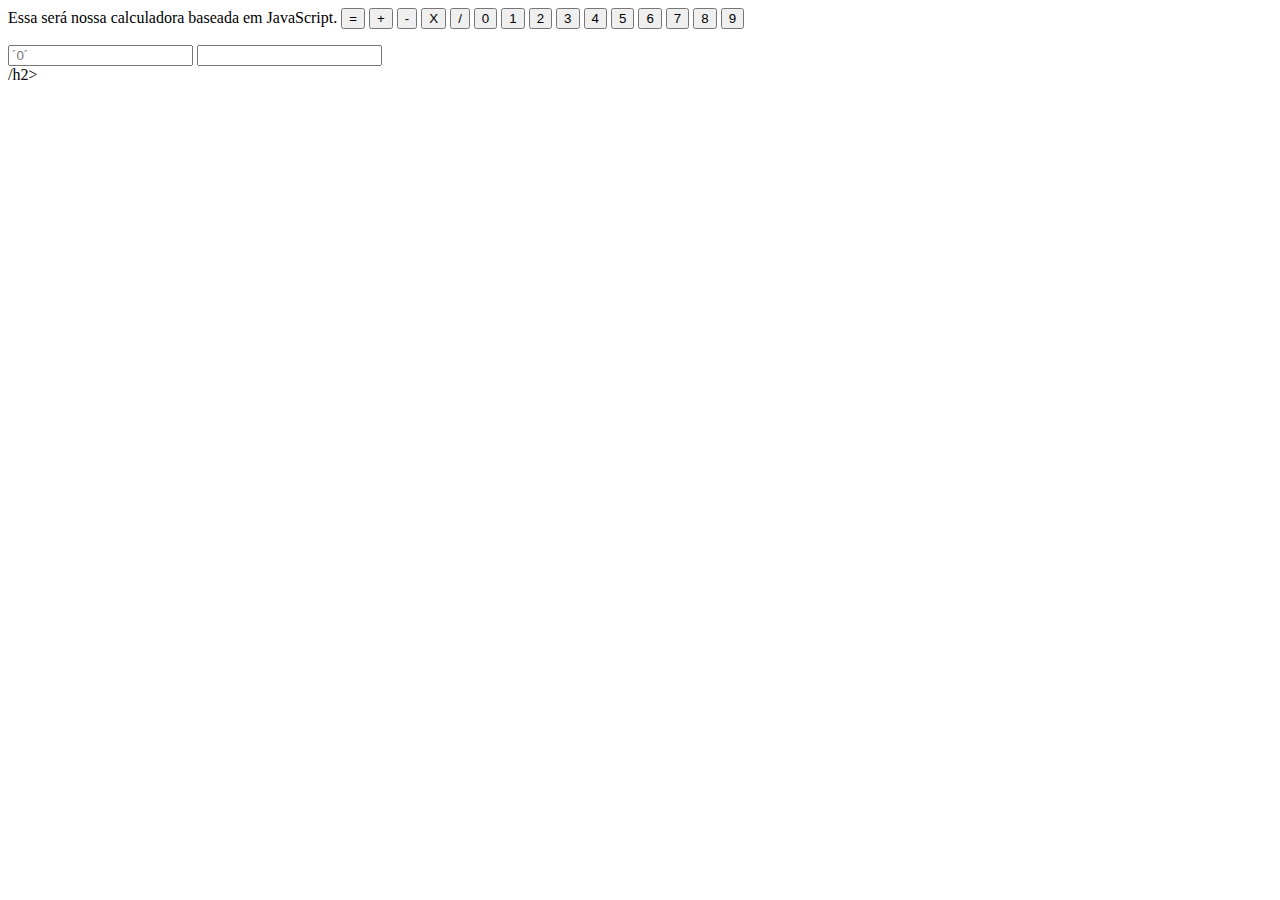
<file: calculdora.html>
<html>
  <head>
    <title>Calculadora Teste</title>
  </head>
  <body>
    <p class="texto-apresentação">Essa será nossa calculadora baseada em JavaScript.</
p>
    <button type='button' id='igual' onclick='='>=</button>
    <button type='button' id='adicao' onclick='+'>+</button>
    <button type='button' id='subtracao' onclick='-'>-</button>
    <button type='button' id='multiplic' onclick='*'>X</button>
    <button type='button' id='divisao' onclick='/'>/</button>
   
    <button type='button' id='zero' onclick='0'>0</button>
    <button type='button' id='um' onclick='1'>1</button>
    <button type='button' id='dois' onclick='2'>2</button>
    <button type='button' id='tres' onclick='3'>3</button>
    <button type='button' id='quatro' onclick='4'>4</button>
    <button type='button' id='cinco' onclick='5'>5</button>
    <button type='button' id='seis' onclick='6'>6</button>
    <button type='button' id='sete' onclick='7'>7</button>
    <button type='button' id='oito' onclick='8'>8</button>
    <button type='button' id='nove' onclick='9'>9</button>
    <div class=´calculadora´>
      <div clas=´display´>
        <input id=´display´ placeholder=´0´ disable>
        <input id=´hitorico></div>/h2>
    </div>
   
   
  </body>
</html>
</file>
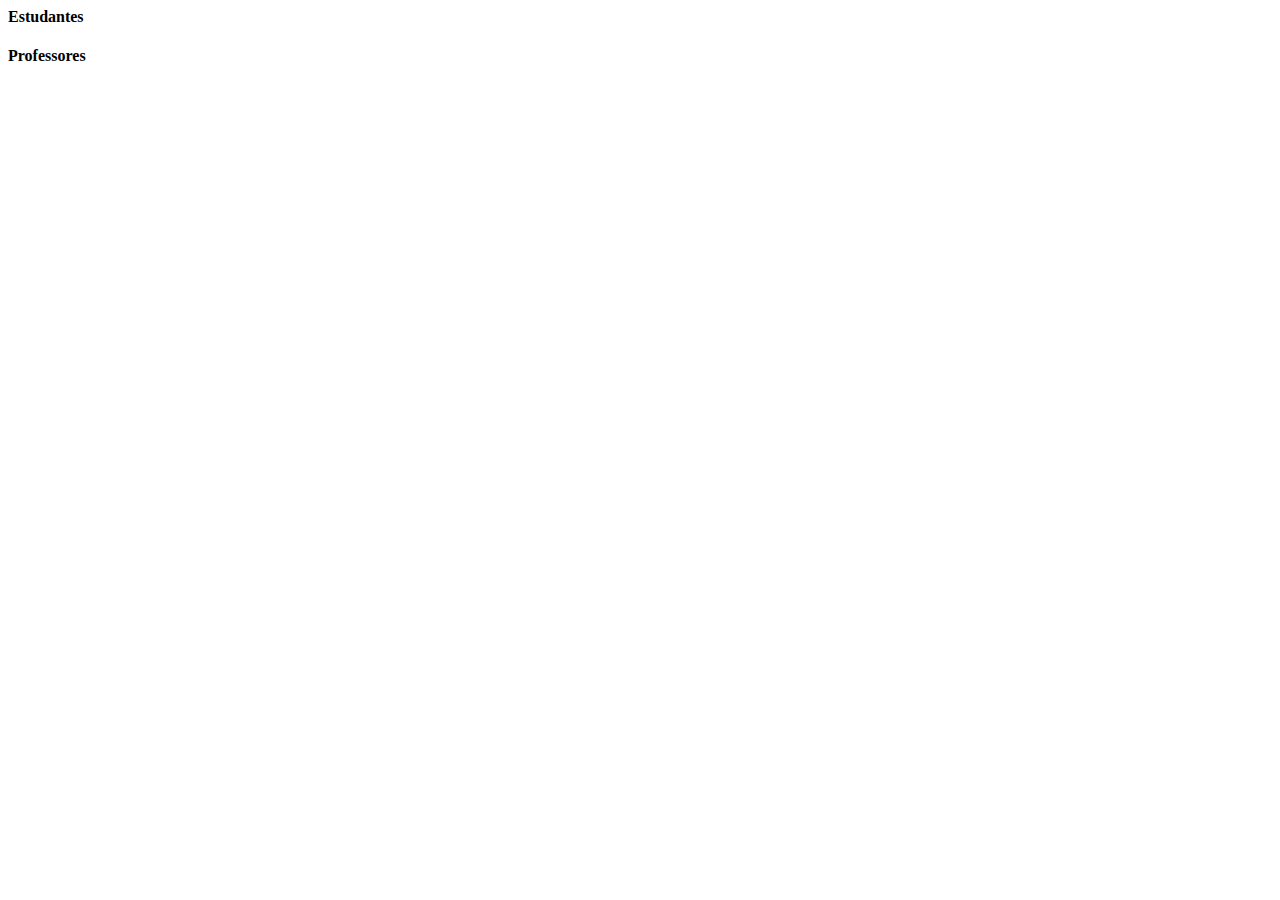
<file: primeirapagina.html>
<html>
  <head>
  <title> Projeto de Programação 2024</title>
</head>
</body>
<h1 class´menu´ Projeto de Programação 2024</h1>
  <h4 class=´menu-estudantes´> Estudantes </h4>
  <h4 class=´menu-professores´> Professores </h4>
</body>
</html>
</file>
